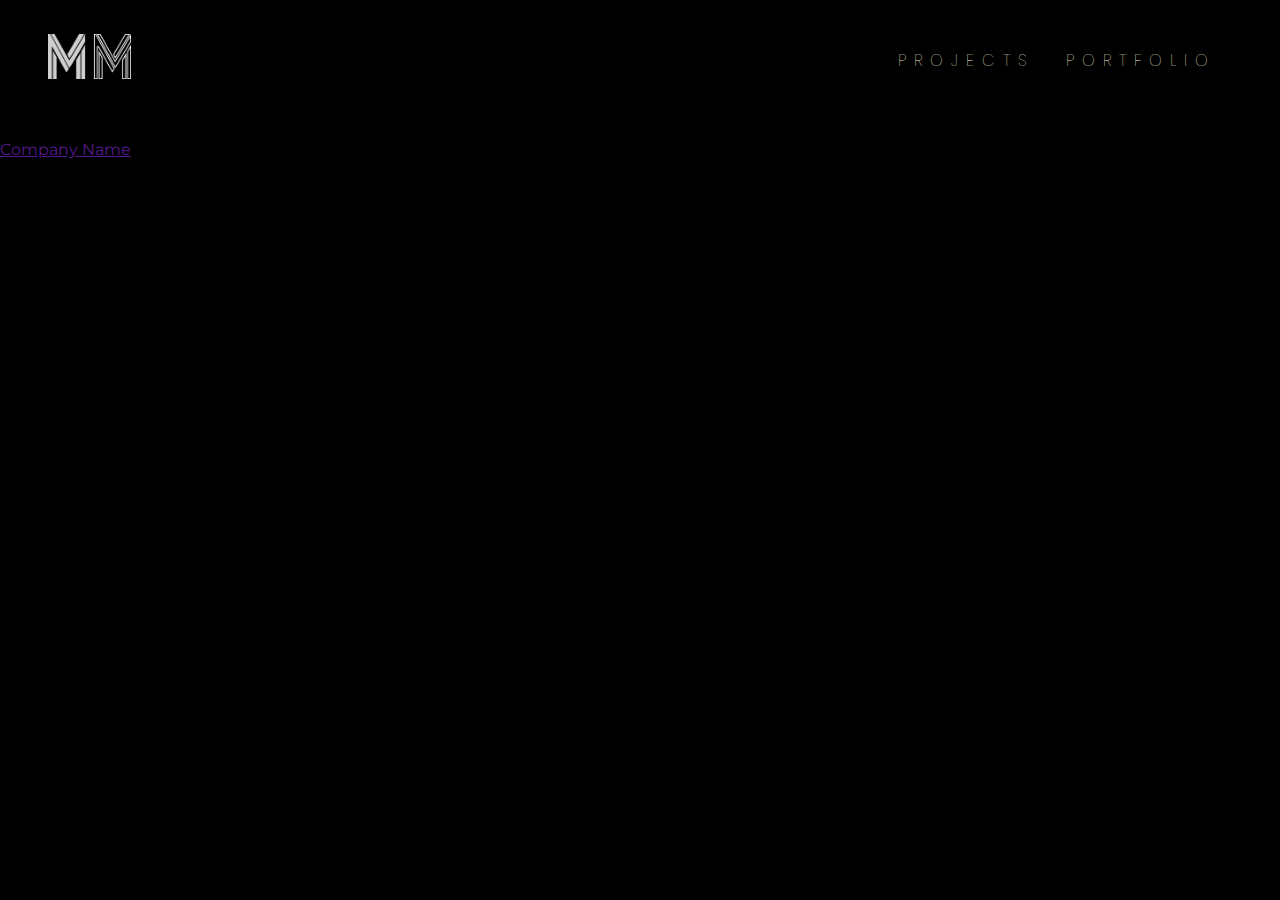
<file: index2.html>
<!DOCTYPE html>
<html lang="en">

<head>
    <meta charset="UTF-8">
    <meta name="viewport" content="width=device-width, initial-scale=1.0">
    <title>Mayeen Munthakim Portfolio</title>
    <link rel="shortcut icon" type="image/x-icon"
        href="https://images.squarespace-cdn.com/content/v1/5f899fcc651e5139a351b0c7/1602868902934-E0VCZT420K6I5LW570I0/ke17ZwdGBToddI8pDm48kCMob6kRPVNxqD6VmrD_sOBZw-zPPgdn4jUwVcJE1ZvWEtT5uBSRWt4vQZAgTJucoTqqXjS3CfNDSuuf31e0tVEYf5FK9ZnsFhkwh1hfKo_lsULa0JbVBn1_5LrlrIAwVJuG45vQwBxdpDrCGUSSl5w/favicon.ico?format=100w">
    <link rel="preconnect" href="https://fonts.gstatic.com">
    <link href="https://fonts.googleapis.com/css2?family=Montserrat:wght@500&display=swap" rel="stylesheet">
    <link href="https://fonts.googleapis.com/css2?family=Abril+Fatface&display=swap" rel="stylesheet">
    <link href="https://fonts.googleapis.com/css2?family=Poppins&display=swap" rel="stylesheet">
    <link href="https://cdn.jsdelivr.net/npm/bootstrap@5.0.0-beta1/dist/css/bootstrap.min.css" rel="stylesheet"
        integrity="sha384-giJF6kkoqNQ00vy+HMDP7azOuL0xtbfIcaT9wjKHr8RbDVddVHyTfAAsrekwKmP1" crossorigin="anonymous">
    <link rel="stylesheet" href="./assets/css/main2.css">
</head>

<body>
    <header class="nav-header">
        <h1><a href="/index.html" id="logo"><img src="./assets/images/logo.png"></a></h1>
        <div class="nav-links">
            <h2>Projects</h2>
            <h2>Portfolio</h2>
        </div>
        <div class="burger">
            <div class="line1"></div>
            <div class="line2"></div>
        </div>
    </header>

    <li class="job">
        <div class="direction-l aos-init aos-animate" data-aos="fade-left">
            <div class="flag-wrapper">
                <span class="bullet"></span>
                <span class="exp-job-title">Position</span>
                <br>
                <span class="company"><a href="">Company Name</a>
                </span>
            </div>
            <div class="desc">
                <i>July 2020 - Current</i><br>
                <p class="job-desc">
                    PUT JOB DESC HERE
                </p>
            </div>
        </div>
    </li>
</body>

</html>
</file>
<file: assets/css/main2.css>
:root {
  --fontColorWhite: #fcf7de;
}

* {
  margin: 0;
  padding: 0;
  box-sizing: border-box;
}

body {
  background: #000;
  font-family: "Montserrat", sans-serif;
  overflow-x: hidden;
}

header {
  min-height: 10vh;
  display: flex;
  align-items: center;
  justify-content: space-between;
  /* background-color: black; */
  /* width: 80%; */
  margin: auto;
  padding: 2rem 3rem;
  z-index: 2;
}

#logo img {
  height: 5vh;
}

.nav-links {
  display: flex;
  flex-direction: row;
}

.nav-links h2 {
  padding: 1rem;
  font-family: "Poppins", sans-serif;
  font-weight: lighter;
  font-size: 16px;
  letter-spacing: 0.5rem;
  text-transform: uppercase;
  color: var(--fontColorWhite);
}

.burger {
  display: none;
}
</file>
